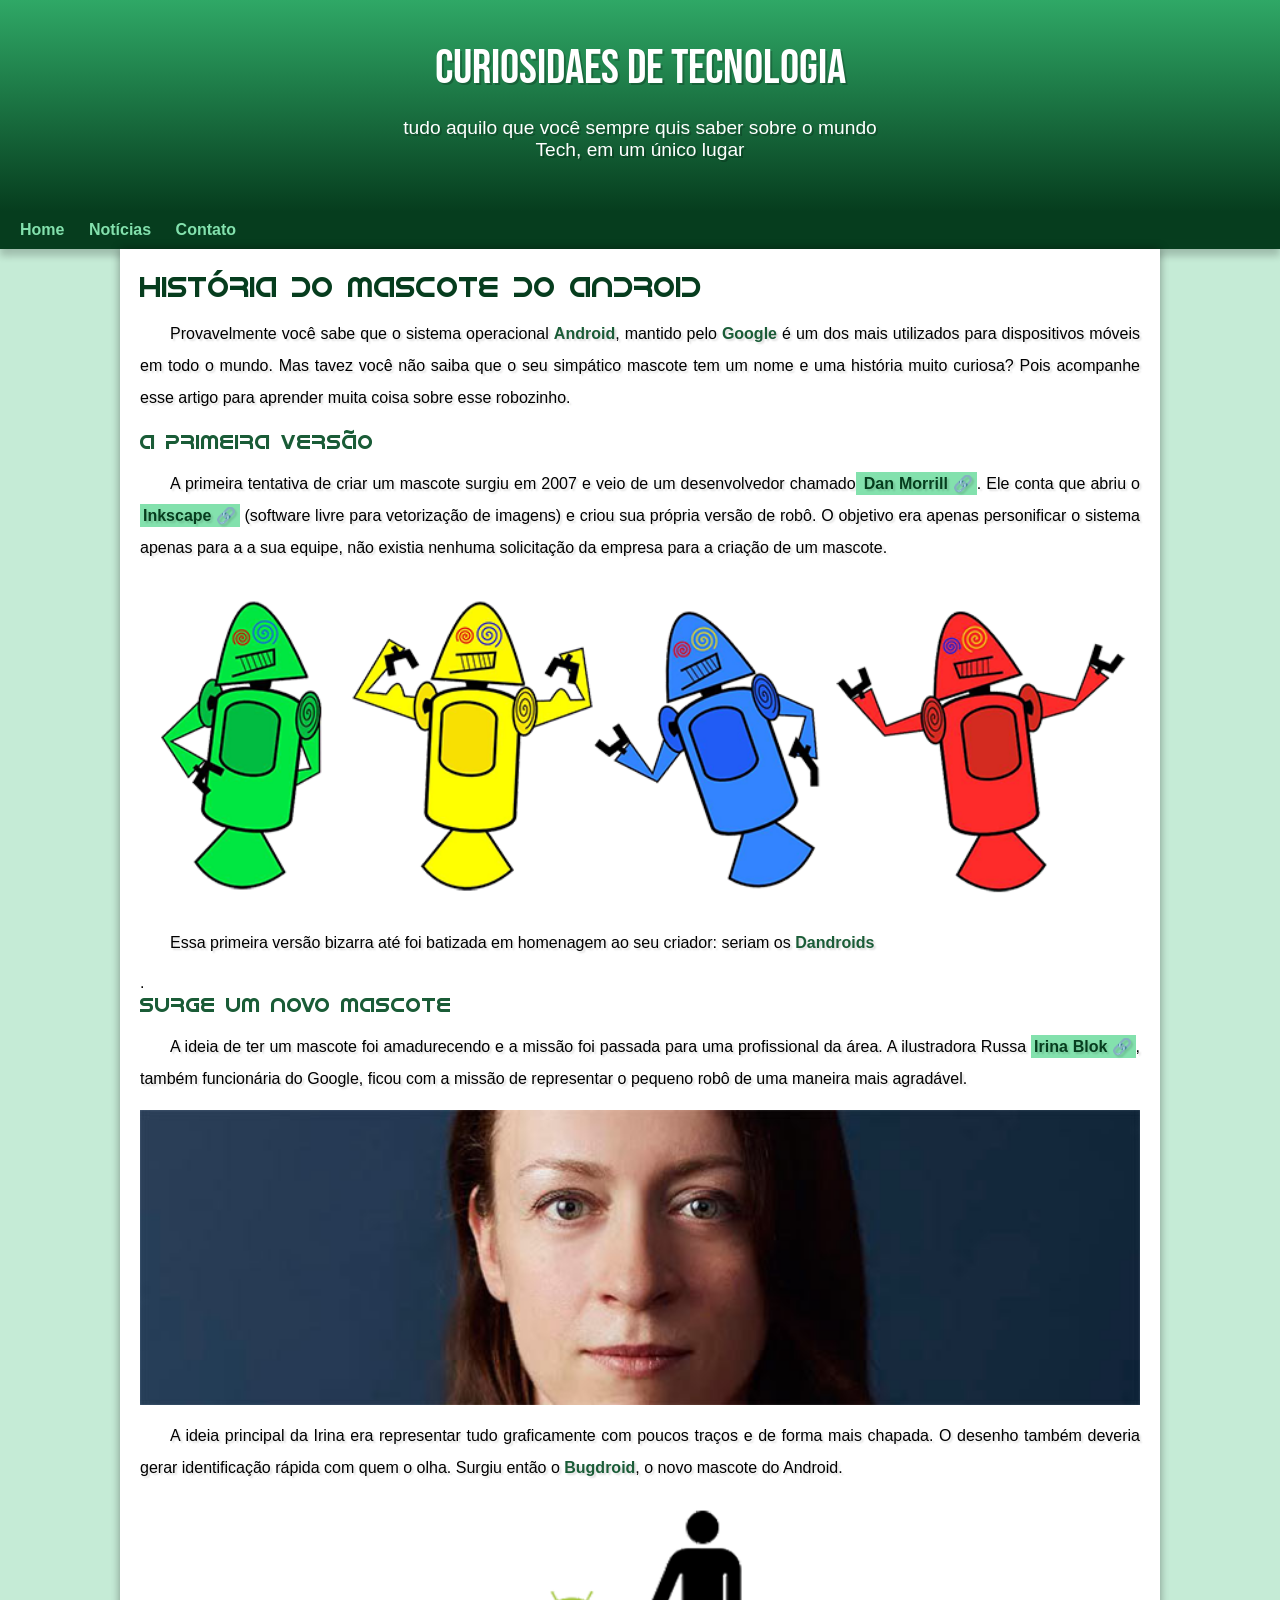
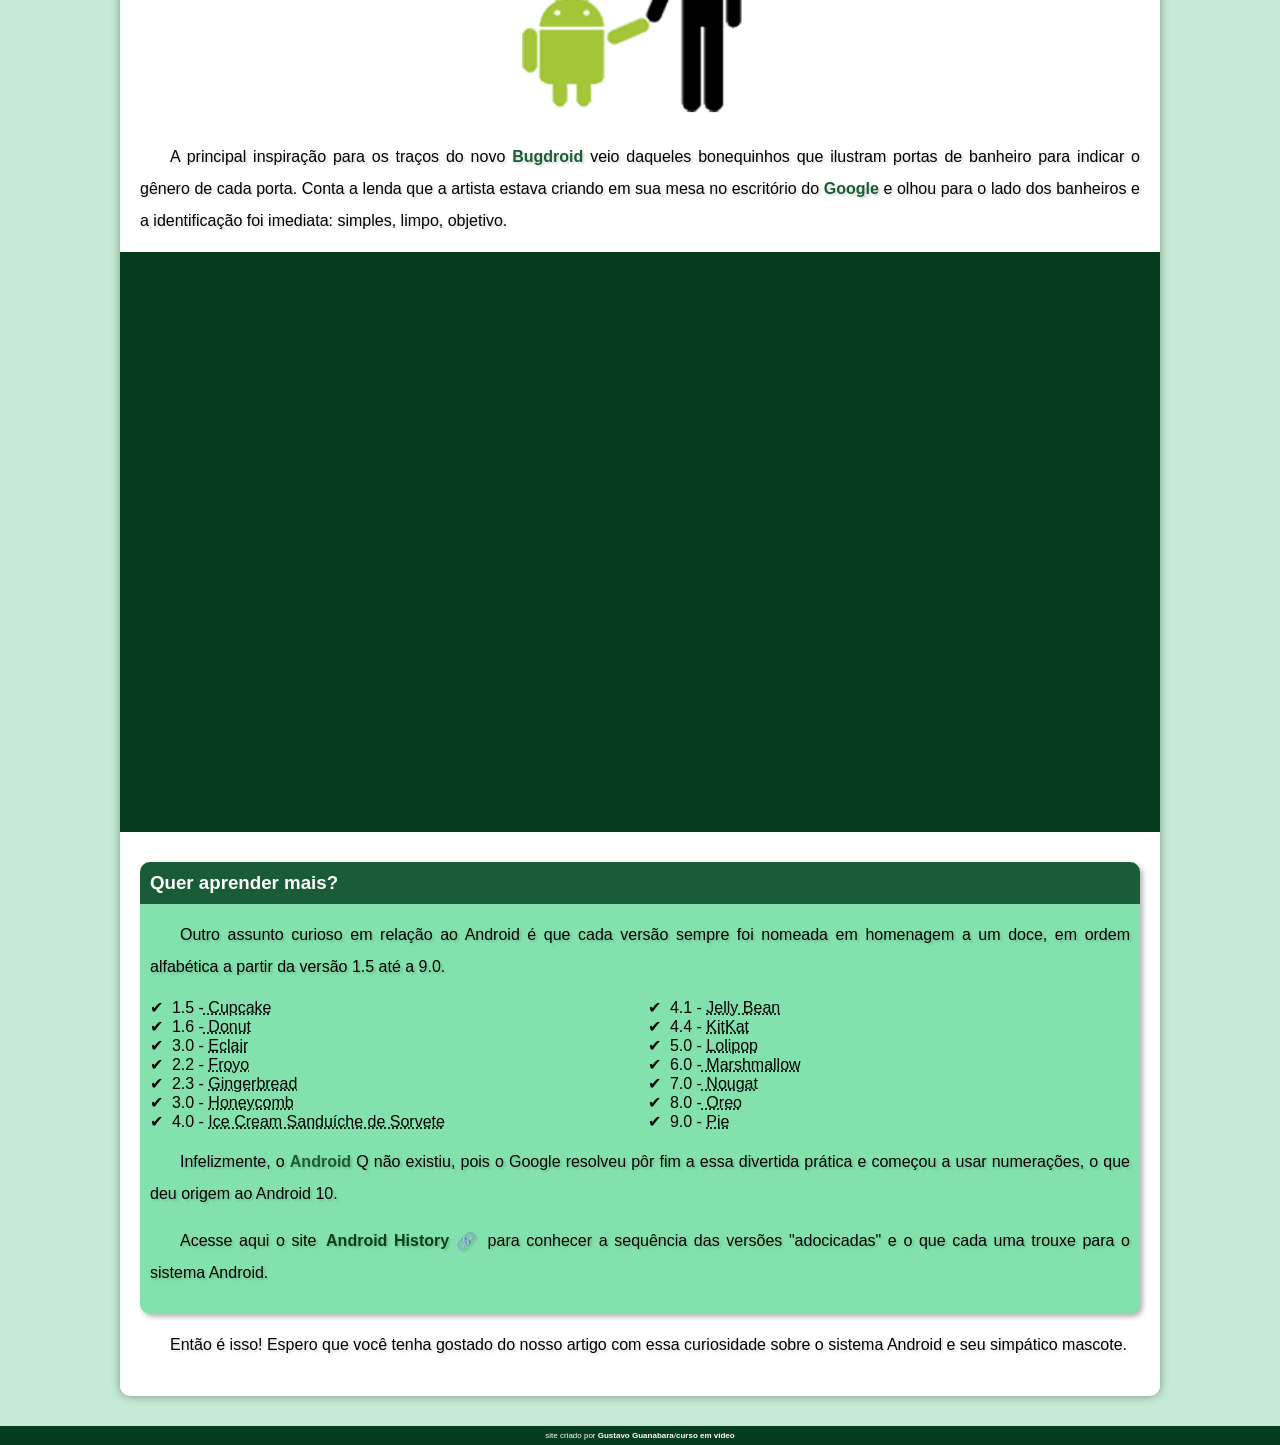
<file: index.html>
<!DOCTYPE html>
<html lang="pt-br">
<head>
    <meta charset="UTF-8">
    <meta name="viewport" content="width=device-width, initial-scale=1.0">
    <link rel="shortcut icon" href="imagens/favicon.ico" type="image/x-icon">
    <link rel="stylesheet" href="style.css">
    <title>Como surgiu o mascote do Android</title>
</head>
<body>
    <header>
        <h1>Curiosidaes de tecnologia</h1>
        <p>tudo aquilo que você sempre quis saber sobre o mundo Tech, em um único lugar</p>
    </header>
    <nav>
        <a href="#"> Home</a>
        <a href="#"> Notícias</a>
        <a href="#">Contato</a>
    </nav>
    <main>
      <article>
        <h1>História do Mascote do Android</h1>

        <p>
            Provavelmente você sabe que o sistema operacional <strong>Android</strong>, mantido pelo <strong>Google</strong> é um dos mais utilizados para dispositivos móveis em todo o mundo. Mas tavez você não saiba que o seu simpático mascote tem um nome e uma história muito curiosa? Pois acompanhe esse artigo para aprender muita coisa sobre esse robozinho.
        </p>
    <h2>A primeira versão</h2>

        <p>A primeira tentativa de criar um mascote surgiu em 2007 e veio de um desenvolvedor chamado<a href="https://androidcommunity.com/dan-morrill-shows-us-the-android-mascot-that-almost-was-20130103/" target="_blank" class="externo"> Dan Morrill</a>. Ele conta que abriu o <a href="https://inkscape.org/pt-br/" target="_blank" class="externo">Inkscape</a> (software livre para vetorização de imagens) e criou sua própria versão de robô. O objetivo era apenas personificar o sistema apenas para a a sua equipe, não existia nenhuma solicitação da empresa para a criação de um mascote.</p>
    
    <picture>
        <source media="(max-width:670px )" srcset="imagens/dan-droids-pq.png">
        <img src="imagens/dan-droids.png" alt="primeiro android">
    </picture>

    <p>Essa primeira versão bizarra até foi batizada em homenagem ao seu criador: seriam os <strong>Dandroids</strong></p>.

<h2>Surge um novo mascote</h2>
    <p>
        A ideia de ter um mascote foi amadurecendo e a missão foi passada para uma profissional da área. A ilustradora Russa <a href="https://www.irinablok.com/" target="_blank" class="externo">Irina Blok</a>, também funcionária do Google, ficou com a missão de representar o pequeno robô de uma maneira mais agradável.
  </p>

     <picture>
        <source media="(max-width: 670px)" srcset="imagens/irina-blok-pq.jpg">
        <img src="imagens/irina-blok.jpg" alt="irina-blok">
    </picture>

    <p>A ideia principal da Irina era representar tudo graficamente com poucos traços e de forma mais chapada. O desenho também deveria gerar identificação rápida com quem o olha. Surgiu então o <strong>Bugdroid</strong>, o novo mascote do Android.</p>
         
        <img src="imagens/bugdroid.png" class="pequena" alt="bugdroid">

<p>
    
        A principal inspiração para os traços do novo <strong>Bugdroid</strong> veio daqueles bonequinhos que ilustram portas de banheiro para indicar o gênero de cada porta. Conta a lenda que a artista estava criando em sua mesa no escritório do <strong>Google</strong> e olhou para o lado dos banheiros e a identificação foi imediata: simples, limpo, objetivo.
</p>

<div class="video">
    <iframe width="560" height="315" src="https://www.youtube.com/embed/uZt4ZI10RFU?si=9Ai9PG6Q0Irbn_AA" title="YouTube video player" frameborder="0" allow="accelerometer; autoplay; clipboard-write; encrypted-media; gyroscope; picture-in-picture; web-share" allowfullscreen></iframe>
</div>
    
     <aside>
         <h3>Quer aprender mais? </h3>
         
             <p>Outro assunto curioso em relação ao Android é que cada versão sempre foi nomeada em homenagem a um doce, em ordem alfabética a partir da versão 1.5 até a 9.0.</p>
         
             <ul>
                 
                     <li>1.5 -<abbr title="Bolo de Copo"> Cupcake</abbr>
                    </li>

                     <li>1.6 -<abbr title="Rosquinha"> Donut</abbr></li>

                     <li>3.0 - <abbr title="Bomba">Eclair</abbr></li>

                     <li>2.2 - <abbr title="Iogurte Congelado">Froyo</abbr></li>

                     <li>2.3 - <abbr title="Biscoite de Gengíbre">Gingerbread</abbr></li>

                     <li>3.0 - <abbr title="Favo de Mel">Honeycomb</abbr></li>

                     <li>4.0 - <abbr title="">Ice Cream Sanduíche de Sorvete</abbr></li>

                     <li>4.1 - <abbr title="Jujuba">Jelly Bean</abbr></li>

                     <li>4.4 - <abbr title="KitKat">KitKat</abbr></li>

                     <li>5.0 - <abbr title="Pirulito">Lolipop</abbr></li>

                     <li>6.0 -<abbr title="Marshmallow"> Marshmallow</abbr>

                     </li>
                     <li>7.0 -<abbr title="Torrone"> Nougat</abbr></li>

                     <li>8.0 -<abbr title="Oreo"> Oreo</abbr></li>

                     <li>9.0 - <abbr title="Torta">Pie</abbr></li>
                 
             </ul>
         
             <p>Infelizmente, o <strong>Android</strong> Q não existiu, pois o Google resolveu pôr fim a essa divertida prática e começou a usar numerações, o que deu origem ao Android 10.</p>
         
             <p>Acesse aqui o site <a href="https://www.android.com/intl/en_uk/history/#/donut" target="_blank" class="externo">Android History</a> para conhecer a sequência das versões "adocicadas" e o que cada uma trouxe para o sistema Android.</p>
     </aside>

    <p>Então é isso! Espero que você tenha gostado do nosso artigo com essa curiosidade sobre o sistema Android e seu simpático mascote.</p>
      </article>

    </main>
    <footer>
        <p>site criado por <a href="https://gustavoguanabara.github.io/" target="_blank" >Gustavo Guanabara</a>/<a href="https://www.youtube.com/@CursoemVideo" target="_blank" >curso em vídeo</a></p>
    </footer>
    
</body>
</html>
</file>
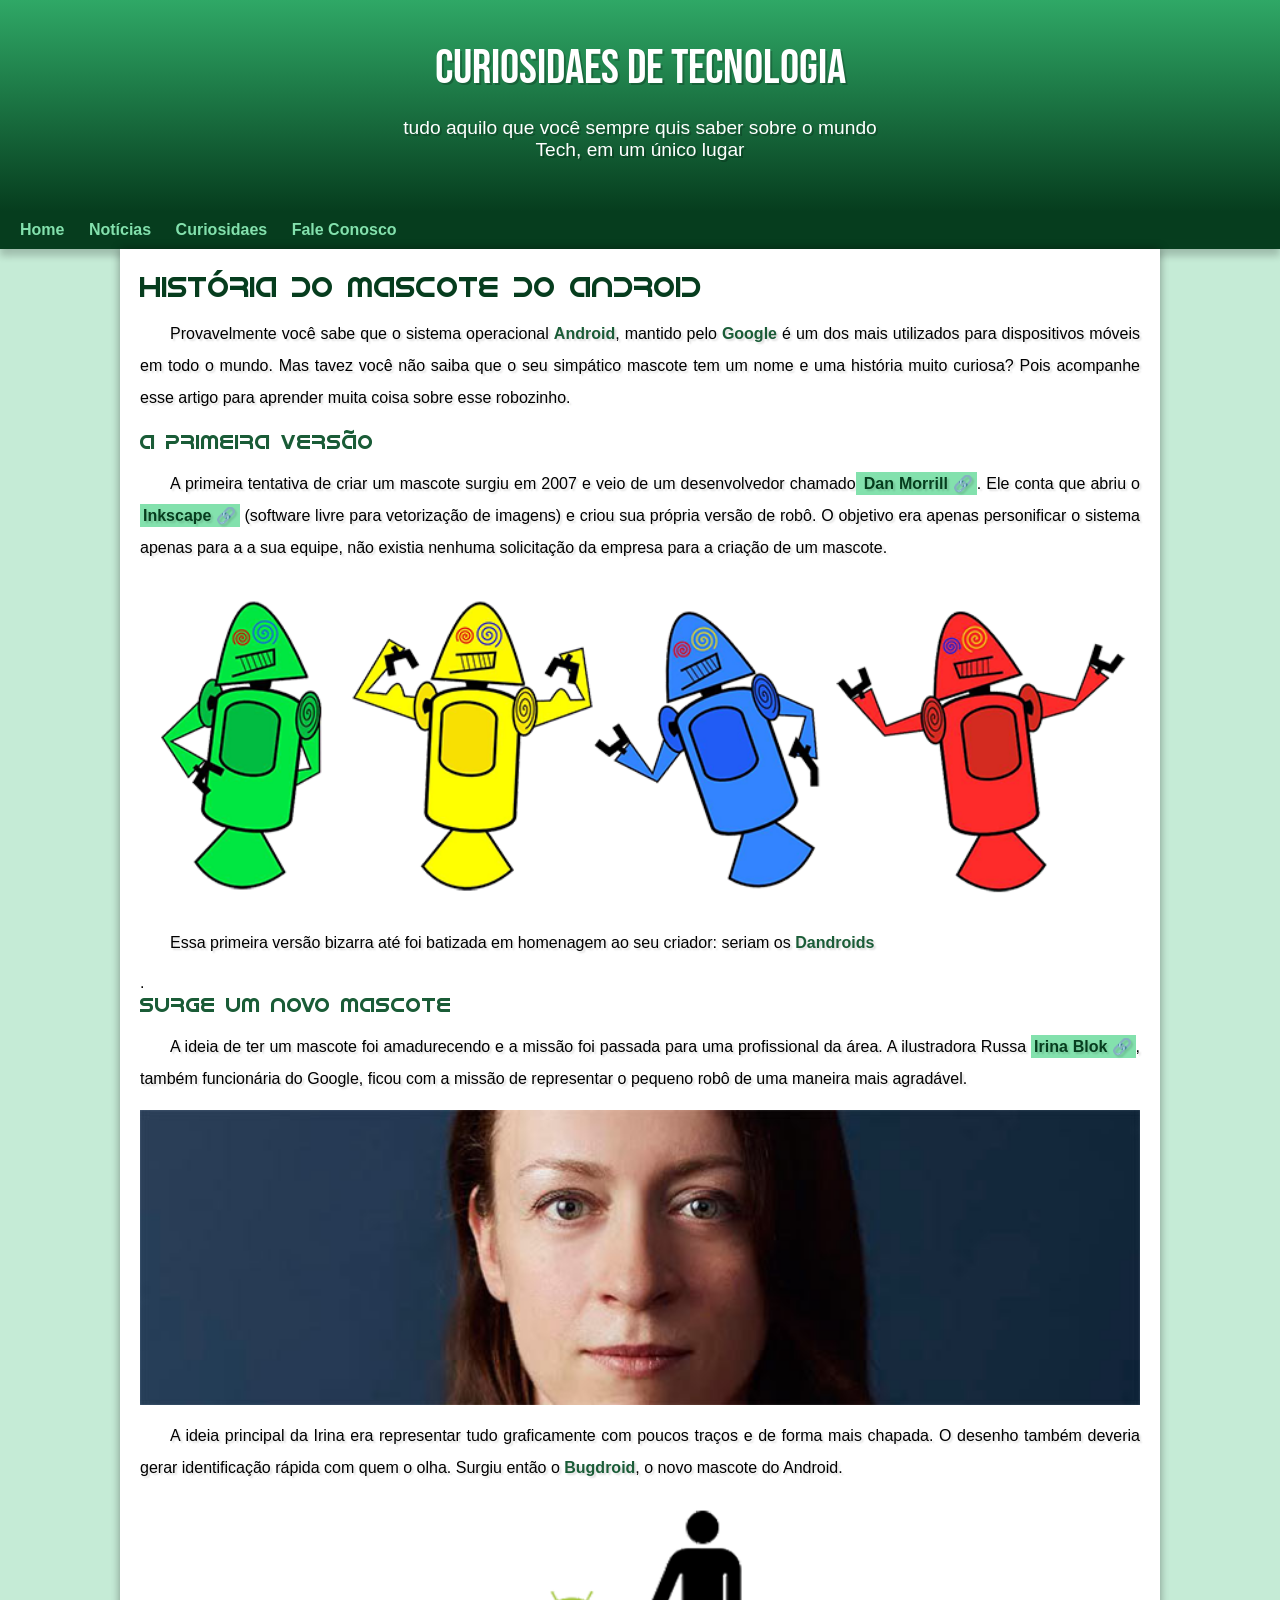
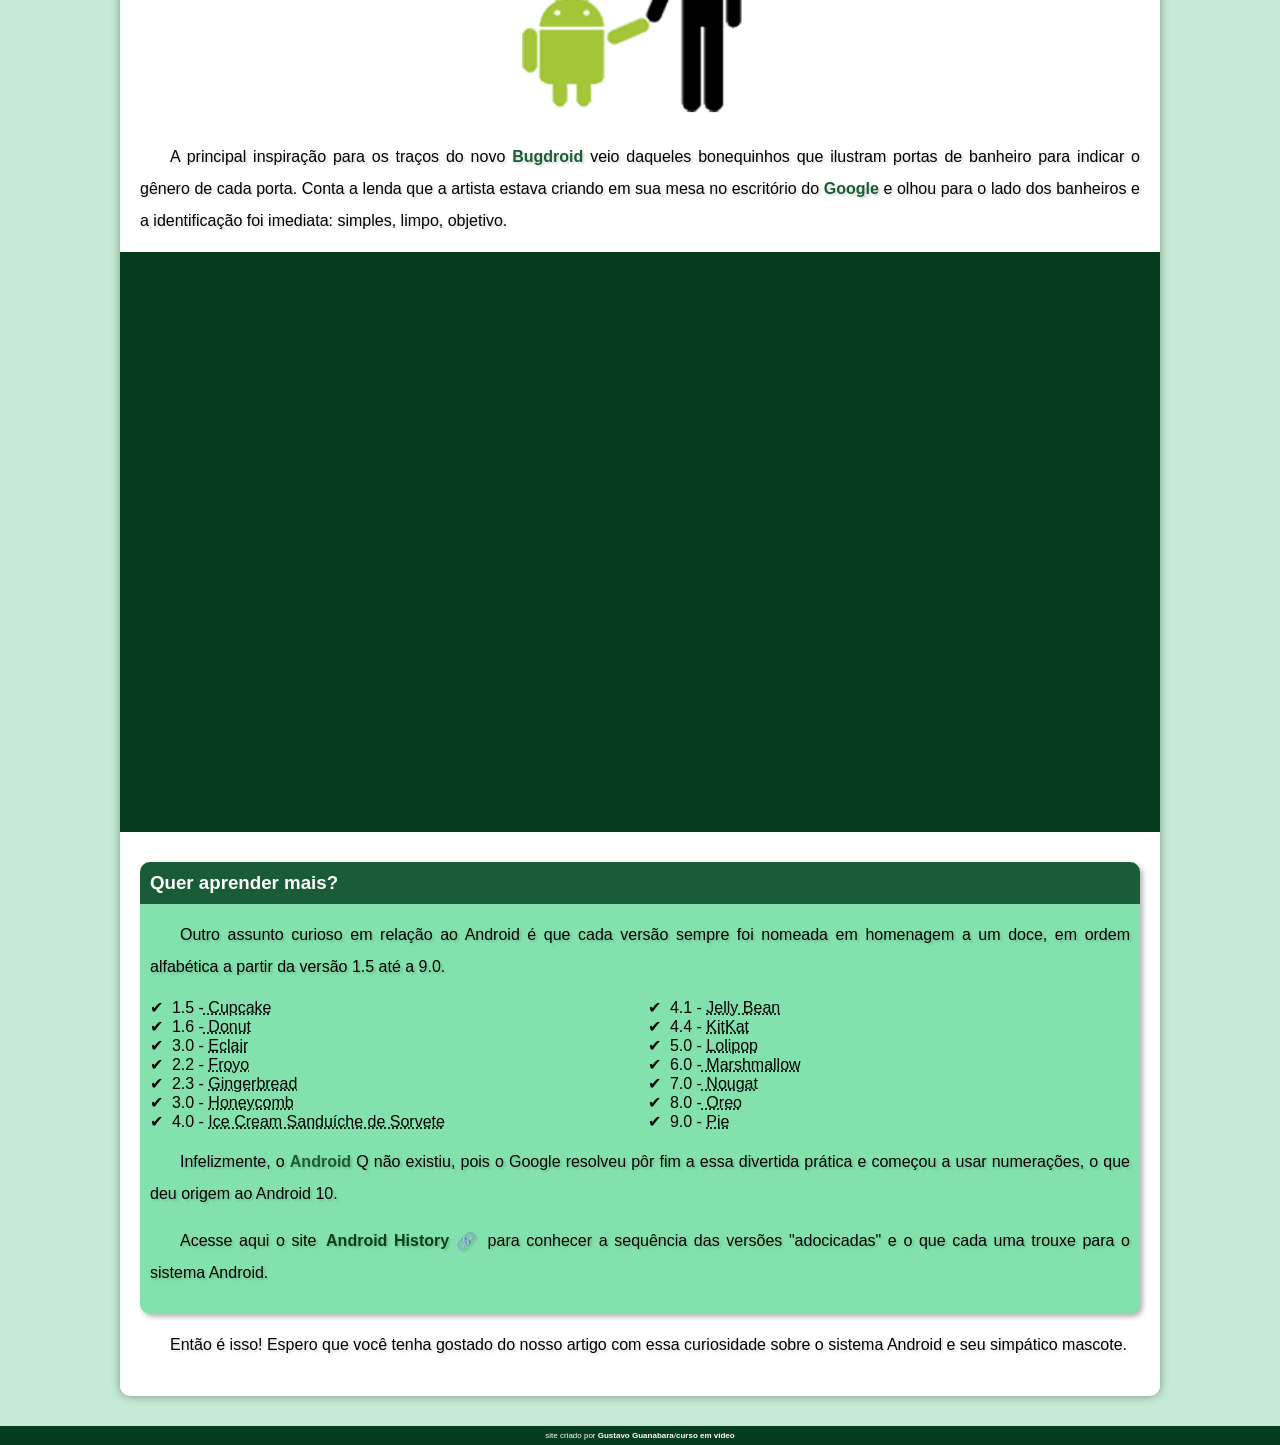
<file: index.html.html>
<!DOCTYPE html>
<html lang="pt-br">
<head>
    <meta charset="UTF-8">
    <meta name="viewport" content="width=device-width, initial-scale=1.0">
    <link rel="shortcut icon" href="imagens/favicon.ico" type="image/x-icon">
    <link rel="stylesheet" href="style.css">
    <title>Como surgiu o mascote do Android</title>
</head>
<body>
    <header>
        <h1>Curiosidaes de tecnologia</h1>
        <p>tudo aquilo que você sempre quis saber sobre o mundo Tech, em um único lugar</p>
    </header>
    <nav>
        <a href="#"> Home</a>
        <a href="#"> Notícias</a>
        <a href="#"> Curiosidaes</a>
        <a href="#">Fale Conosco</a>
    </nav>
    <main>
      <article>
        <h1>História do Mascote do Android</h1>

        <p>
            Provavelmente você sabe que o sistema operacional <strong>Android</strong>, mantido pelo <strong>Google</strong> é um dos mais utilizados para dispositivos móveis em todo o mundo. Mas tavez você não saiba que o seu simpático mascote tem um nome e uma história muito curiosa? Pois acompanhe esse artigo para aprender muita coisa sobre esse robozinho.
        </p>
    <h2>A primeira versão</h2>

        <p>A primeira tentativa de criar um mascote surgiu em 2007 e veio de um desenvolvedor chamado<a href="https://androidcommunity.com/dan-morrill-shows-us-the-android-mascot-that-almost-was-20130103/" target="_blank" class="externo"> Dan Morrill</a>. Ele conta que abriu o <a href="https://inkscape.org/pt-br/" target="_blank" class="externo">Inkscape</a> (software livre para vetorização de imagens) e criou sua própria versão de robô. O objetivo era apenas personificar o sistema apenas para a a sua equipe, não existia nenhuma solicitação da empresa para a criação de um mascote.</p>
    
    <picture>
        <source media="(max-width:670px )" srcset="imagens/dan-droids-pq.png">
        <img src="imagens/dan-droids.png" alt="primeiro android">
    </picture>

    <p>Essa primeira versão bizarra até foi batizada em homenagem ao seu criador: seriam os <strong>Dandroids</strong></p>.

<h2>Surge um novo mascote</h2>
    <p>
        A ideia de ter um mascote foi amadurecendo e a missão foi passada para uma profissional da área. A ilustradora Russa <a href="https://www.irinablok.com/" target="_blank" class="externo">Irina Blok</a>, também funcionária do Google, ficou com a missão de representar o pequeno robô de uma maneira mais agradável.
  </p>

     <picture>
        <source media="(max-width: 670px)" srcset="imagens/irina-blok-pq.jpg">
        <img src="imagens/irina-blok.jpg" alt="irina-blok">
    </picture>

    <p>A ideia principal da Irina era representar tudo graficamente com poucos traços e de forma mais chapada. O desenho também deveria gerar identificação rápida com quem o olha. Surgiu então o <strong>Bugdroid</strong>, o novo mascote do Android.</p>
         
        <img src="imagens/bugdroid.png" class="pequena" alt="bugdroid">

<p>
    
        A principal inspiração para os traços do novo <strong>Bugdroid</strong> veio daqueles bonequinhos que ilustram portas de banheiro para indicar o gênero de cada porta. Conta a lenda que a artista estava criando em sua mesa no escritório do <strong>Google</strong> e olhou para o lado dos banheiros e a identificação foi imediata: simples, limpo, objetivo.
</p>

<div class="video">
    <iframe width="560" height="315" src="https://www.youtube.com/embed/uZt4ZI10RFU?si=9Ai9PG6Q0Irbn_AA" title="YouTube video player" frameborder="0" allow="accelerometer; autoplay; clipboard-write; encrypted-media; gyroscope; picture-in-picture; web-share" allowfullscreen></iframe>
</div>
    
     <aside>
         <h3>Quer aprender mais? </h3>
         
             <p>Outro assunto curioso em relação ao Android é que cada versão sempre foi nomeada em homenagem a um doce, em ordem alfabética a partir da versão 1.5 até a 9.0.</p>
         
             <ul>
                 
                     <li>1.5 -<abbr title="Bolo de Copo"> Cupcake</abbr>
                    </li>

                     <li>1.6 -<abbr title="Rosquinha"> Donut</abbr></li>

                     <li>3.0 - <abbr title="Bomba">Eclair</abbr></li>

                     <li>2.2 - <abbr title="Iogurte Congelado">Froyo</abbr></li>

                     <li>2.3 - <abbr title="Biscoite de Gengíbre">Gingerbread</abbr></li>

                     <li>3.0 - <abbr title="Favo de Mel">Honeycomb</abbr></li>

                     <li>4.0 - <abbr title="">Ice Cream Sanduíche de Sorvete</abbr></li>

                     <li>4.1 - <abbr title="Jujuba">Jelly Bean</abbr></li>

                     <li>4.4 - <abbr title="KitKat">KitKat</abbr></li>

                     <li>5.0 - <abbr title="Pirulito">Lolipop</abbr></li>

                     <li>6.0 -<abbr title="Marshmallow"> Marshmallow</abbr>

                     </li>
                     <li>7.0 -<abbr title="Torrone"> Nougat</abbr></li>

                     <li>8.0 -<abbr title="Oreo"> Oreo</abbr></li>

                     <li>9.0 - <abbr title="Torta">Pie</abbr></li>
                 
             </ul>
         
             <p>Infelizmente, o <strong>Android</strong> Q não existiu, pois o Google resolveu pôr fim a essa divertida prática e começou a usar numerações, o que deu origem ao Android 10.</p>
         
             <p>Acesse aqui o site <a href="https://www.android.com/intl/en_uk/history/#/donut" target="_blank" class="externo">Android History</a> para conhecer a sequência das versões "adocicadas" e o que cada uma trouxe para o sistema Android.</p>
     </aside>

    <p>Então é isso! Espero que você tenha gostado do nosso artigo com essa curiosidade sobre o sistema Android e seu simpático mascote.</p>
      </article>

    </main>
    <footer>
        <p>site criado por <a href="https://gustavoguanabara.github.io/" target="_blank" >Gustavo Guanabara</a>/<a href="https://www.youtube.com/@CursoemVideo" target="_blank" >curso em vídeo</a></p>
    </footer>
    
</body>
</html>
</file>
<file: style.css>
@charset "UTF-8";

 @import url('https://fonts.googleapis.com/css2?family=Bebas+Neue&display=swap');
@font-face {
    font-family: 'Android';
    src: url('fontes/idroid.otf') format('opentype');
    font-weight: normal;
}

/*
#c5ebd6 verde claro
#83e1ad
#3ddc84
#2fa866
#1a5c37
#063d1e verde mais escuro
*/

:root{
    --cor0:#c5ebd6;
    --cor1:#83e1ad;
    --cor2: #3ddc84;
    --cor3: #2fa866;
    --cor4: #1a5c37;
    --cor5: #063d1e;

    --fonte-padrao: Arial,Verdana,Helvetica, sans-serif;
    --fonte-destaque: 'Bebas Neue', sans-serif;
    --fonte-android: 'Android', sans-serif;
}

* {
    margin: 0px;
    padding: 0px;
}


body{
    background-color:var(--cor0);
    font-family: var(--fonte-padrao);
}
 
a.externo::after{
content: '\00a0\1F517';
}
header{
    background-image: linear-gradient(to bottom, var(--cor3), var(--cor5));
  
    min-height:150px ;
    text-align: center;
    padding-top: 40px;
   
}


header > h1{
    color:white ;
    font-family:var(--fonte-destaque) ;
    font-weight: normal;
    margin-bottom: 20px;
    font-size: 3em;
    text-shadow: 2px 2px 0px rgba(0, 0, 0, 0.212)
}

header > p{
    color: white;
    font-family:var(--fonte-padrao);
    font-size: 1.2em;
    max-width:500px;
    margin: auto;
    padding-right: 10px;
    padding-left:10px;
    padding-bottom: 50px;
    text-shadow: 2px 2px 0px rgba(0, 0, 0, 0.212);
}
nav{
    background-color:var(--cor5);
  
    padding: 10px;
    box-shadow: 0px 7px 7px rgba(0, 0, 0, 0.192) ;
}

nav > a{
    color:var(--cor1);
    padding: 10px;
    border-radius: 5px;
    text-decoration: none;
    font-weight: bold;
    transition-duration: .5s;

   
}
nav > a:hover{
   background-color: var(--cor3);
   color: var(--cor5);
}

main{
    background-color:white ;
    margin: auto;
    max-width:1000px ;
    min-width: 300px;
    padding: 20px;
    box-shadow: 0px 0px 10px rgba(0, 0, 0, 0.377);
    margin-bottom:30px ;
    border-bottom-left-radius: 10px;
    border-bottom-right-radius: 10px;
}
div.video{
    background-color:var(--cor5) ;
    margin: 0px -20px 30px -20px;
    position:relative;
    padding-bottom: 58%;
}
div.video > iframe{
    position: absolute;
    top: 5%;
    left: 5%;
    width: 90%;
    height: 90%;
}

main h1{
      color: var(--cor5);
     font-family: var(--fonte-android);
     font-weight: normal;
     font-size:1.8em ;
}

main  p{
    margin: 15px 0px;
    text-align: justify;
    text-shadow: 2px 2px 2px rgba(0, 0, 0, 0.137);
    text-indent: 30px;
    line-height: 2em ;
    font-size: 1em;
}

main h2{
    
    font-family: var(--fonte-android); 
    color: var(--cor4);
    font-size: 1.3em;
    font-weight: normal;
}
main strong{
    color:#1a5c37;
    font-weight: bold;
    
}
 main img{
    width: 100%;
    display: block;
    margin: auto;
}
main img.pequena{
    max-width: 350px;
}
main a{
   
    background-color: var(--cor1);
   padding: 3px 3px;
   color:var(--cor5);
   text-decoration: none;
   font-weight: bold;
}
main a:hover{
    color: var(--cor3);
    text-decoration: underline;
} 
aside{
    background-color: var(--cor1);
    padding: 10px;
    border-radius: 10px;
    box-shadow: 3px 3px 5px rgba(0, 0, 0, 0.281) ;
}
aside > h3{
    background-color: var(--cor4);
    color: white;
    padding: 10px;
    margin: -10px -10px 0px -10px;
    border-radius: 10px 10px 0px 0px;
    

}

aside > ul{
    list-style-type: '  \2714\00A0\00A0' ;
    list-style-position: inside;
    columns: 2;
}


footer{
background-color: var(--cor5);
font-size: 0.5em;
padding: 5px;
color: white;
text-align: center;
}
footer a{
    color: white;
    font-weight: bolder;
    text-decoration: none;

}
footer a:hover{
    text-decoration: underline;
    color: var(--cor1);
}
</file>
